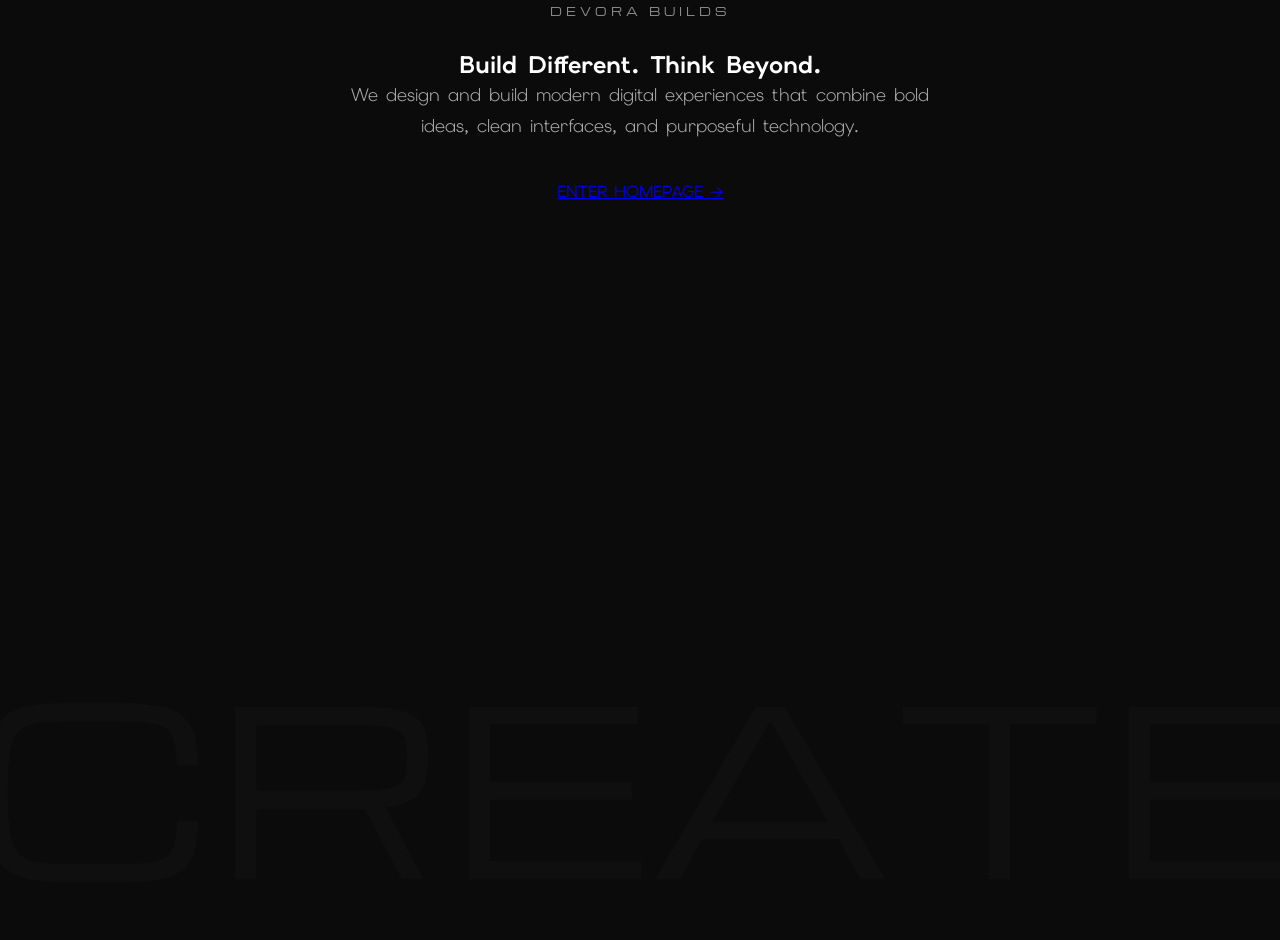
<file: coming-soon.html>
<!DOCTYPE html>
<html lang="en">
<head>
  <meta charset="UTF-8">
  <meta name="viewport" content="width=device-width, initial-scale=1.0">

  <title>DEVORA BUILDS — Coming Soon</title>
  <link rel="icon" type="image/x-icon" href="images/devoraicon.png">
  <link rel="stylesheet" href="style.css">
</head>

<body>

  <section class="hero">

    <div class="hero-content">

      <div class="eyebrow">
        DEVORA BUILDS
      </div>

      <h1>
        Build Different.
        <span>Think Beyond.</span>
      </h1>

      <p class="hero-description">
        We design and build modern digital experiences that combine
        bold ideas, clean interfaces, and purposeful technology.
      </p>

      <a href="index.html" class="hero-button">
        ENTER HOMEPAGE
        <span>→</span>
      </a>

    </div>

    <div class="background-text">
      CREATE
    </div>

  </section>

</body>
</html>
</file>
<file: style.css>
@import url('https://fonts.googleapis.com/css2?family=Elms+Sans:ital,wght@0,100..900;1,100..900&family=Michroma&display=swap');

:root {
  --bg-color: #0b0b0b;
  --bg-card: #121212;
  --text-main: #ffffff;
  --text-muted: #8f8f8f;
  --text-dim: #555555;
  --border-subtle: rgba(255, 255, 255, 0.1);
  --border-light: rgba(255, 255, 255, 0.2);
  --accent-white: #ffffff;
  --font-sans: 'Elms Sans', -apple-system, BlinkMacSystemFont, sans-serif;
  --font-brand: 'Michroma', sans-serif;
  --transition-smooth: all 0.4s cubic-bezier(0.16, 1, 0.3, 1);
}

* {
  margin: 0;
  padding: 0;
  box-sizing: border-box;
}

html {
  scroll-behavior: smooth;
  background-color: var(--bg-color);
  color: var(--text-main);
  font-family: var(--font-sans);
  text-rendering: optimizeLegibility;
  -webkit-font-smoothing: antialiased;
}

body {
  overflow-x: hidden;
  background-color: var(--bg-color);
  color: var(--text-main);
}

.container {
  width: 100%;
  max-width: 1280px;
  margin: 0 auto;
  padding: 0 5%;
}

/* ==========================================================================
   1. NAVBAR
   ========================================================================== */

.navbar {
  position: fixed;
  top: 0;
  left: 0;
  width: 100%;
  z-index: 1000;
  padding: 24px 0;
  transition: var(--transition-smooth);
}

.navbar.scrolled {
  padding: 16px 0;
  background: rgba(11, 11, 11, 0.82);
  backdrop-filter: blur(16px);
  -webkit-backdrop-filter: blur(16px);
  border-bottom: 1px solid var(--border-subtle);
}

.nav-container {
  display: flex;
  align-items: center;
  justify-content: space-between;
  max-width: 1380px;
  margin: 0 auto;
  padding: 0 5%;
}

.nav-brand {
  text-decoration: none;
  color: var(--text-main);
  font-family: var(--font-brand);
  font-size: 13px;
  letter-spacing: 2px;
  font-weight: 700;
}

.nav-menu {
  display: flex;
  gap: 36px;
  align-items: center;
}

.nav-link {
  color: var(--text-muted);
  text-decoration: none;
  font-size: 13px;
  letter-spacing: 1.5px;
  transition: var(--transition-smooth);
  position: relative;
  padding: 4px 0;
}

.nav-link::after {
  content: '';
  position: absolute;
  bottom: 0;
  left: 0;
  width: 0%;
  height: 1px;
  background-color: var(--text-main);
  transition: var(--transition-smooth);
}

.nav-link:hover {
  color: var(--text-main);
  letter-spacing: 2px;
}

.nav-link:hover::after {
  width: 100%;
}

.nav-actions {
  display: flex;
  align-items: center;
  gap: 20px;
}

.btn-cta {
  display: inline-flex;
  align-items: center;
  gap: 10px;
  padding: 10px 20px;
  border: 1px solid var(--border-light);
  border-radius: 100px;
  color: var(--text-main);
  text-decoration: none;
  font-size: 12px;
  letter-spacing: 1px;
  font-weight: 500;
  transition: var(--transition-smooth);
  background: rgba(255, 255, 255, 0.03);
}

.btn-cta:hover {
  background: var(--text-main);
  color: #000;
  border-color: var(--text-main);
  box-shadow: 0 0 20px rgba(255, 255, 255, 0.2);
}

.btn-cta .btn-arrow {
  transition: transform 0.3s ease;
}

.btn-cta:hover .btn-arrow {
  transform: translateX(4px);
}

.hamburger {
  display: none;
  flex-direction: column;
  justify-content: space-between;
  width: 24px;
  height: 18px;
  background: transparent;
  border: none;
  cursor: pointer;
  z-index: 1001;
}

.hamburger span {
  width: 100%;
  height: 2px;
  background-color: var(--text-main);
  transition: var(--transition-smooth);
}

.hamburger.active span:nth-child(1) {
  transform: translateY(8px) rotate(45deg);
}

.hamburger.active span:nth-child(2) {
  opacity: 0;
}

.hamburger.active span:nth-child(3) {
  transform: translateY(-8px) rotate(-45deg);
}

/* ==========================================================================
   2. HERO SECTION
   ========================================================================== */

.hero-section {
  min-height: 100vh;
  position: relative;
  display: flex;
  align-items: center;
  justify-content: center;
  padding: 120px 5% 80px;
  overflow: hidden;
}

.canvas-container {
  position: absolute;
  top: 0;
  left: 0;
  width: 100%;
  height: 100%;
  z-index: 1;
  pointer-events: none;
}

#webgl-canvas {
  width: 100%;
  height: 100%;
  display: block;
}

.hero-atmosphere {
  position: absolute;
  width: 600px;
  height: 600px;
  background: radial-gradient(circle, rgba(255, 255, 255, 0.06) 0%, rgba(11, 11, 11, 0) 70%);
  top: 50%;
  left: 50%;
  transform: translate(-50%, -50%);
  pointer-events: none;
  z-index: 1;
}

.hero-content {
  position: relative;
  z-index: 2;
  max-width: 900px;
  text-align: center;
  margin: 0 auto;
}

.eyebrow {
  font-family: var(--font-brand);
  font-size: 11px;
  letter-spacing: 4px;
  text-transform: uppercase;
  color: var(--text-muted);
  margin-bottom: 30px;
  display: inline-flex;
  align-items: center;
  gap: 10px;
}

.status-dot {
  width: 6px;
  height: 6px;
  background-color: #00ff88;
  border-radius: 50%;
  box-shadow: 0 0 8px #00ff88;
  display: inline-block;
}

.hero-title {
  font-size: clamp(3.2rem, 8vw, 7.2rem);
  font-weight: 800;
  line-height: 0.95;
  letter-spacing: -3px;
  margin-bottom: 30px;
}

.hero-title .subtitle {
  display: block;
  font-family: var(--font-brand);
  font-weight: 400;
  font-size: 0.52em;
  letter-spacing: -1px;
  color: var(--text-muted);
  margin-top: 15px;
}

.hero-description {
  max-width: 620px;
  margin: 0 auto 40px;
  font-size: 18px;
  line-height: 1.7;
  color: #aaaaaa;
  font-weight: 300;
}

.hero-cta-group {
  display: flex;
  gap: 20px;
  justify-content: center;
  align-items: center;
  flex-wrap: wrap;
}

.btn-primary {
  display: inline-flex;
  align-items: center;
  gap: 12px;
  padding: 16px 32px;
  border: 1px solid var(--text-main);
  background: var(--text-main);
  color: #000000;
  border-radius: 100px;
  text-decoration: none;
  font-size: 13px;
  font-weight: 600;
  letter-spacing: 1px;
  transition: var(--transition-smooth);
}

.btn-primary:hover {
  transform: translateY(-3px);
  box-shadow: 0 10px 30px rgba(255, 255, 255, 0.25);
  background: #f0f0f0;
}

.btn-secondary {
  display: inline-flex;
  align-items: center;
  gap: 12px;
  padding: 16px 32px;
  border: 1px solid var(--border-light);
  background: rgba(255, 255, 255, 0.03);
  color: var(--text-main);
  border-radius: 100px;
  text-decoration: none;
  font-size: 13px;
  font-weight: 500;
  letter-spacing: 1px;
  transition: var(--transition-smooth);
}

.btn-secondary:hover {
  border-color: var(--text-main);
  background: rgba(255, 255, 255, 0.08);
  transform: translateY(-3px);
}

.background-text {
  position: absolute;
  bottom: -40px;
  left: 50%;
  transform: translateX(-50%);
  font-family: var(--font-brand);
  font-size: clamp(6rem, 18vw, 18rem);
  white-space: nowrap;
  color: rgba(255, 255, 255, 0.018);
  pointer-events: none;
  user-select: none;
  z-index: 0;
}

/* ==========================================================================
   3. STATEMENT SECTION
   ========================================================================== */

.statement-section {
  padding: 140px 0;
  border-top: 1px solid var(--border-subtle);
  border-bottom: 1px solid var(--border-subtle);
  position: relative;
  background: radial-gradient(circle at center, rgba(255, 255, 255, 0.02) 0%, transparent 70%);
}

.statement-label {
  font-family: var(--font-brand);
  font-size: 11px;
  letter-spacing: 3px;
  color: var(--text-muted);
  margin-bottom: 24px;
}

.statement-heading {
  font-size: clamp(2.2rem, 5vw, 4.5rem);
  line-height: 1.1;
  font-weight: 700;
  letter-spacing: -2px;
  margin-bottom: 30px;
  max-width: 900px;
}

.statement-text {
  font-size: clamp(1.1rem, 2vw, 1.5rem);
  line-height: 1.6;
  color: var(--text-muted);
  max-width: 750px;
  font-weight: 300;
}

/* ==========================================================================
   4. SELECTED WORK SECTION
   ========================================================================== */

.work-section {
  padding: 140px 0;
}

.section-header {
  margin-bottom: 80px;
}

.section-subtitle {
  display: block;
  font-family: var(--font-brand);
  font-size: 11px;
  letter-spacing: 3px;
  color: var(--text-muted);
  margin-bottom: 12px;
}

.section-title {
  font-size: clamp(2rem, 4vw, 3.5rem);
  font-weight: 700;
  letter-spacing: -1.5px;
}

.projects-grid {
  display: grid;
  grid-template-columns: repeat(auto-fit, minmax(340px, 1fr));
  gap: 40px;
}

.project-card {
  background: var(--bg-card);
  border: 1px solid var(--border-subtle);
  border-radius: 16px;
  padding: 24px;
  transition: var(--transition-smooth);
  cursor: pointer;
  display: flex;
  flex-direction: column;
}

.project-card:hover {
  transform: translateY(-8px);
  border-color: var(--border-light);
  box-shadow: 0 20px 40px rgba(0, 0, 0, 0.5);
}

.project-media {
  position: relative;
  width: 100%;
  height: 280px;
  border-radius: 10px;
  overflow: hidden;
  margin-bottom: 24px;
  background: #080808;
}

.project-placeholder-visual {
  width: 100%;
  height: 100%;
  display: flex;
  align-items: center;
  justify-content: center;
  position: relative;
  transition: transform 0.6s ease;
}

.project-card:hover .project-placeholder-visual {
  transform: scale(1.05);
}

.p1 {
  background: radial-gradient(circle, rgba(255,255,255,0.08) 0%, rgba(10,10,10,1) 80%);
}

.p2 {
  background: radial-gradient(circle, rgba(120,120,120,0.1) 0%, rgba(15,15,15,1) 80%);
}

.p3 {
  background: radial-gradient(circle, rgba(200,200,200,0.06) 0%, rgba(8,8,8,1) 80%);
}

.abstract-shape {
  width: 100px;
  height: 100px;
  border: 1px solid rgba(255, 255, 255, 0.2);
  transform: rotate(45deg);
  transition: var(--transition-smooth);
}

.s1 { border-radius: 20%; }
.s2 { border-radius: 50%; border-style: dashed; }
.s3 { transform: rotate(15deg); }

.project-card:hover .abstract-shape {
  transform: rotate(90deg) scale(1.1);
  border-color: var(--text-main);
}

.project-overlay {
  position: absolute;
  top: 0;
  left: 0;
  width: 100%;
  height: 100%;
  background: rgba(0, 0, 0, 0.4);
  display: flex;
  align-items: center;
  justify-content: center;
  opacity: 0;
  transition: var(--transition-smooth);
}

.project-card:hover .project-overlay {
  opacity: 1;
}

.view-tag {
  font-family: var(--font-brand);
  font-size: 11px;
  letter-spacing: 2px;
  color: var(--text-main);
  background: rgba(0, 0, 0, 0.8);
  padding: 10px 18px;
  border-radius: 100px;
  border: 1px solid var(--border-light);
}

.project-meta {
  display: flex;
  align-items: flex-start;
  gap: 16px;
  margin-bottom: 12px;
}

.project-num {
  font-family: var(--font-brand);
  font-size: 12px;
  color: var(--text-dim);
  margin-top: 4px;
}

.project-title {
  font-size: 20px;
  font-weight: 600;
  letter-spacing: -0.5px;
  margin-bottom: 4px;
}

.project-cat {
  font-size: 13px;
  color: var(--text-muted);
}

.project-desc {
  font-size: 14px;
  line-height: 1.6;
  color: #888888;
  font-weight: 300;
  margin-top: auto;
}

/* ==========================================================================
   5. SERVICES SECTION
   ========================================================================== */

.services-section {
  padding: 140px 0;
  border-top: 1px solid var(--border-subtle);
}

.services-list {
  display: flex;
  flex-direction: column;
}

.service-item {
  display: flex;
  align-items: center;
  padding: 40px 0;
  border-bottom: 1px solid var(--border-subtle);
  transition: var(--transition-smooth);
}

.service-item:hover {
  padding-left: 20px;
  padding-right: 20px;
  background: rgba(255, 255, 255, 0.02);
}

.service-num {
  font-family: var(--font-brand);
  font-size: 14px;
  color: var(--text-dim);
  width: 80px;
  flex-shrink: 0;
}

.service-content {
  flex-grow: 1;
  display: flex;
  flex-direction: column;
  gap: 8px;
}

.service-title {
  font-size: clamp(1.5rem, 3vw, 2.5rem);
  font-weight: 700;
  letter-spacing: -1px;
}

.service-desc {
  font-size: 15px;
  color: var(--text-muted);
  max-width: 600px;
  font-weight: 300;
}

.service-arrow {
  font-size: 28px;
  color: var(--text-muted);
  transition: var(--transition-smooth);
}

.service-item:hover .service-arrow {
  color: var(--text-main);
  transform: translate(6px, -6px);
}

/* ==========================================================================
   6. FINAL CTA SECTION
   ========================================================================== */

.cta-section {
  padding: 140px 0;
}

.cta-card {
  position: relative;
  background: #0f0f0f;
  border: 1px solid var(--border-light);
  border-radius: 24px;
  padding: 80px 6%;
  text-align: center;
  overflow: hidden;
}

.cta-glow {
  position: absolute;
  top: -50%;
  left: 50%;
  transform: translateX(-50%);
  width: 500px;
  height: 500px;
  background: radial-gradient(circle, rgba(255, 255, 255, 0.08) 0%, transparent 70%);
  pointer-events: none;
}

.cta-eyebrow {
  font-family: var(--font-brand);
  font-size: 11px;
  letter-spacing: 3px;
  color: var(--text-muted);
  display: block;
  margin-bottom: 20px;
}

.cta-heading {
  font-size: clamp(2.5rem, 6vw, 5rem);
  font-weight: 800;
  line-height: 1;
  letter-spacing: -2px;
  margin-bottom: 24px;
}

.cta-text {
  font-size: 18px;
  color: var(--text-muted);
  max-width: 540px;
  margin: 0 auto 40px;
  line-height: 1.6;
}

.cta-actions {
  display: flex;
  flex-direction: column;
  align-items: center;
  gap: 20px;
}

.btn-primary.large {
  padding: 20px 44px;
  font-size: 15px;
}

.coming-soon-link {
  color: var(--text-muted);
  font-size: 13px;
  text-decoration: underline;
  transition: var(--transition-smooth);
}

.coming-soon-link:hover {
  color: var(--text-main);
}

/* ==========================================================================
   7. FOOTER
   ========================================================================== */

.footer {
  border-top: 1px solid var(--border-subtle);
  padding: 80px 0 40px;
  background: #080808;
}

.footer-container {
  display: flex;
  justify-content: space-between;
  gap: 60px;
  margin-bottom: 80px;
  flex-wrap: wrap;
}

.footer-brand .brand-text {
  font-family: var(--font-brand);
  font-size: 14px;
  letter-spacing: 2px;
  display: block;
  margin-bottom: 10px;
}

.footer-tagline {
  color: var(--text-muted);
  font-size: 14px;
}

.footer-links {
  display: flex;
  gap: 80px;
}

.footer-col {
  display: flex;
  flex-direction: column;
  gap: 16px;
}

.footer-col h4 {
  font-family: var(--font-brand);
  font-size: 11px;
  letter-spacing: 2px;
  color: var(--text-muted);
  margin-bottom: 8px;
}

.footer-col a {
  color: #aaaaaa;
  text-decoration: none;
  font-size: 13px;
  letter-spacing: 1px;
  transition: var(--transition-smooth);
}

.footer-col a:hover {
  color: var(--text-main);
  transform: translateX(4px);
}

.footer-bottom {
  border-top: 1px solid var(--border-subtle);
  padding-top: 30px;
}

.footer-bottom-inner {
  display: flex;
  justify-content: space-between;
  align-items: center;
  font-size: 12px;
  color: var(--text-dim);
  letter-spacing: 1px;
  flex-wrap: wrap;
  gap: 20px;
}

.system-status {
  display: flex;
  align-items: center;
  gap: 8px;
  font-family: var(--font-brand);
  font-size: 10px;
}

/* ==========================================================================
   8. RESPONSIVE BREAKPOINTS
   ========================================================================== */

@media (max-width: 900px) {
  .nav-menu {
    position: fixed;
    top: 0;
    right: -100%;
    width: 80%;
    max-width: 380px;
    height: 100vh;
    background: #0d0d0d;
    border-left: 1px solid var(--border-subtle);
    flex-direction: column;
    justify-content: center;
    padding: 40px;
    transition: var(--transition-smooth);
  }

  .nav-menu.active {
    right: 0;
    box-shadow: -20px 0 50px rgba(0, 0, 0, 0.8);
  }

  .hamburger {
    display: flex;
  }

  .nav-cta {
    display: none;
  }

  .projects-grid {
    grid-template-columns: 1fr;
  }

  .service-item {
    flex-direction: column;
    align-items: flex-start;
    gap: 16px;
  }

  .service-num {
    width: auto;
  }

  .service-arrow {
    display: none;
  }

  .footer-links {
    gap: 40px;
  }
}

@media (max-width: 600px) {
  .hero-cta-group {
    flex-direction: column;
    width: 100%;
  }

  .btn-primary, .btn-secondary {
    width: 100%;
    justify-content: center;
  }

  .cta-card {
    padding: 50px 20px;
  }
}
</file>
